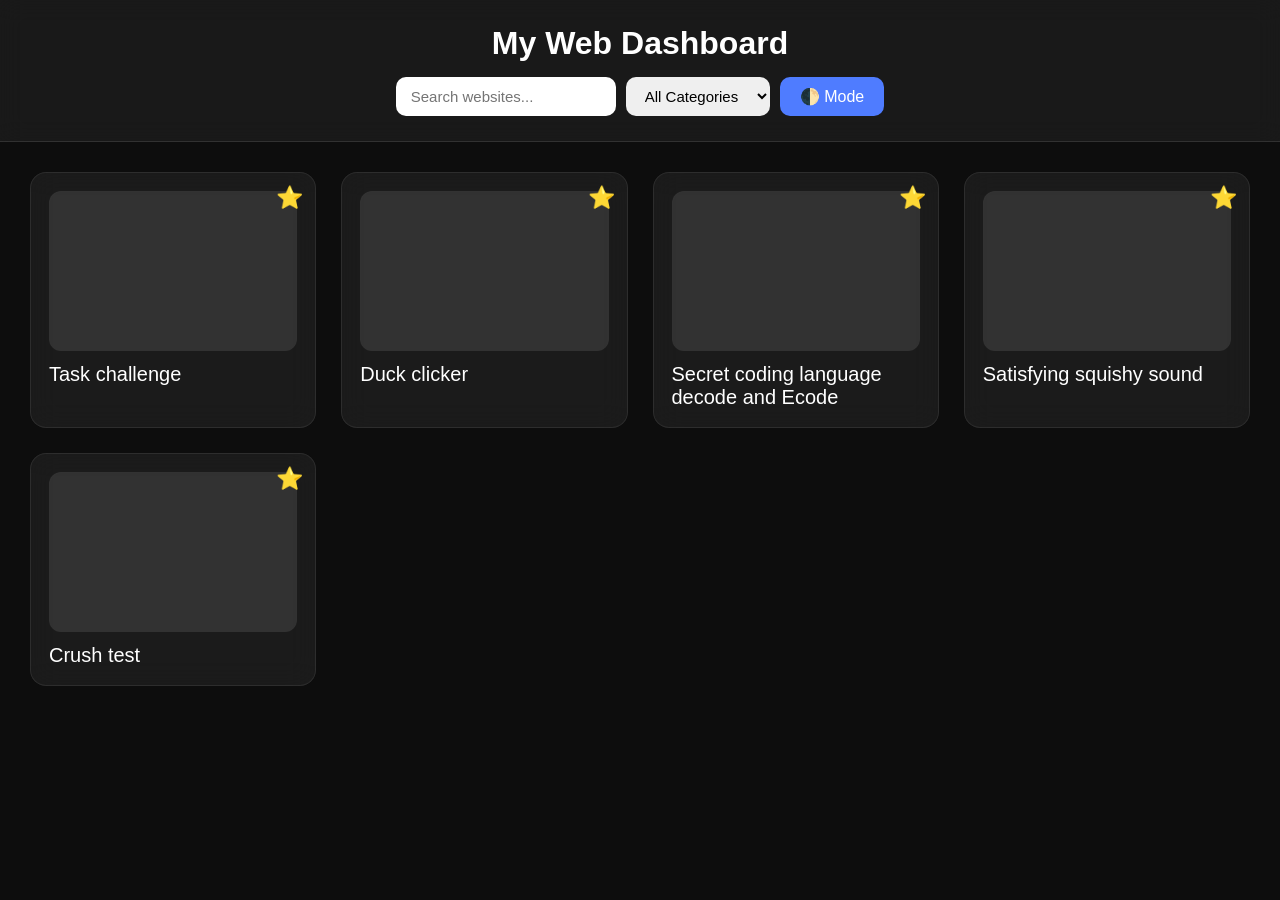
<file: index.html>
<!DOCTYPE html>
<html lang="en">
<head>
    <meta charset="UTF-8">
    <title>WebDash</title>
    <link rel="stylesheet" href="style.css">
</head>
<body>

    <header>
        <h1>My Web Dashboard</h1>

        <div class="top-controls">
            <input id="searchInput" type="text" placeholder="Search websites...">
            <select id="categoryFilter">
                <option value="all">All Categories</option>
                <option value="favorites">⭐ Favorites</option>
                <option value="games">Games</option>
                <option value="tools">Tools</option>
                <option value="projects">Projects</option>
            </select>
            <button id="themeBtn">🌓 Mode</button>
        </div>
    </header>

    <div id="container"></div>

    <script src="sites.js"></script>
    <script src="theme.js"></script>
    <script src="script.js"></script>
</body>
</html>
</file>
<file: style.css>
:root {
    --theme: #4f7cff;
    --bg: #0d0d0d;
    --card-bg: rgba(255,255,255,0.06);
    --text: #ffffff;
}

body.light {
    --bg: #f2f2f2;
    --card-bg: rgba(0,0,0,0.05);
    --text: #000000;
}

body {
    margin: 0;
    background: var(--bg);
    font-family: "Segoe UI", Arial, sans-serif;
    color: var(--text);
    transition: background 0.3s, color 0.3s;
}

header {
    padding: 25px;
    text-align: center;
    background: rgba(255,255,255,0.05);
    backdrop-filter: blur(12px);
    border-bottom: 1px solid rgba(255,255,255,0.1);
}

h1 {
    margin: 0;
    font-size: 32px;
    font-weight: 600;
}

.top-controls {
    margin-top: 15px;
    display: flex;
    justify-content: center;
    gap: 10px;
    flex-wrap: wrap;
}

#searchInput, #categoryFilter {
    padding: 10px 15px;
    border-radius: 10px;
    border: none;
    outline: none;
    font-size: 15px;
}

#themeBtn {
    padding: 10px 20px;
    border: none;
    background: var(--theme);
    color: white;
    border-radius: 10px;
    cursor: pointer;
    font-size: 16px;
    transition: 0.2s;
}

#themeBtn:hover {
    transform: scale(1.05);
    box-shadow: 0 0 15px var(--theme);
}

#container {
    display: grid;
    grid-template-columns: repeat(auto-fill, minmax(280px, 1fr));
    gap: 25px;
    padding: 30px;
}

.card {
    background: var(--card-bg);
    padding: 18px;
    border-radius: 16px;
    backdrop-filter: blur(14px);
    transition: 0.25s;
    cursor: pointer;
    border: 1px solid rgba(255,255,255,0.08);
    position: relative;
}

.card:hover {
    transform: translateY(-6px);
    box-shadow: 0 12px 25px rgba(0,0,0,0.4);
}

.thumbnail {
    width: 100%;
    height: 160px;
    border-radius: 12px;
    background-size: cover;
    background-position: center;
    margin-bottom: 12px;
    background-color: rgba(255,255,255,0.1);
}

.card h3 {
    margin: 0;
    font-size: 20px;
    font-weight: 500;
}

.favorite-btn {
    position: absolute;
    top: 12px;
    right: 12px;
    font-size: 22px;
    cursor: pointer;
    transition: 0.2s;
}

.favorite-btn:hover {
    transform: scale(1.2);
}

.favorite {
    color: gold;
}

/* MOBILE */
@media (max-width: 600px) {
    h1 {
        font-size: 26px;
    }

    #container {
        grid-template-columns: 1fr;
        padding: 15px;
    }
}
</file>
